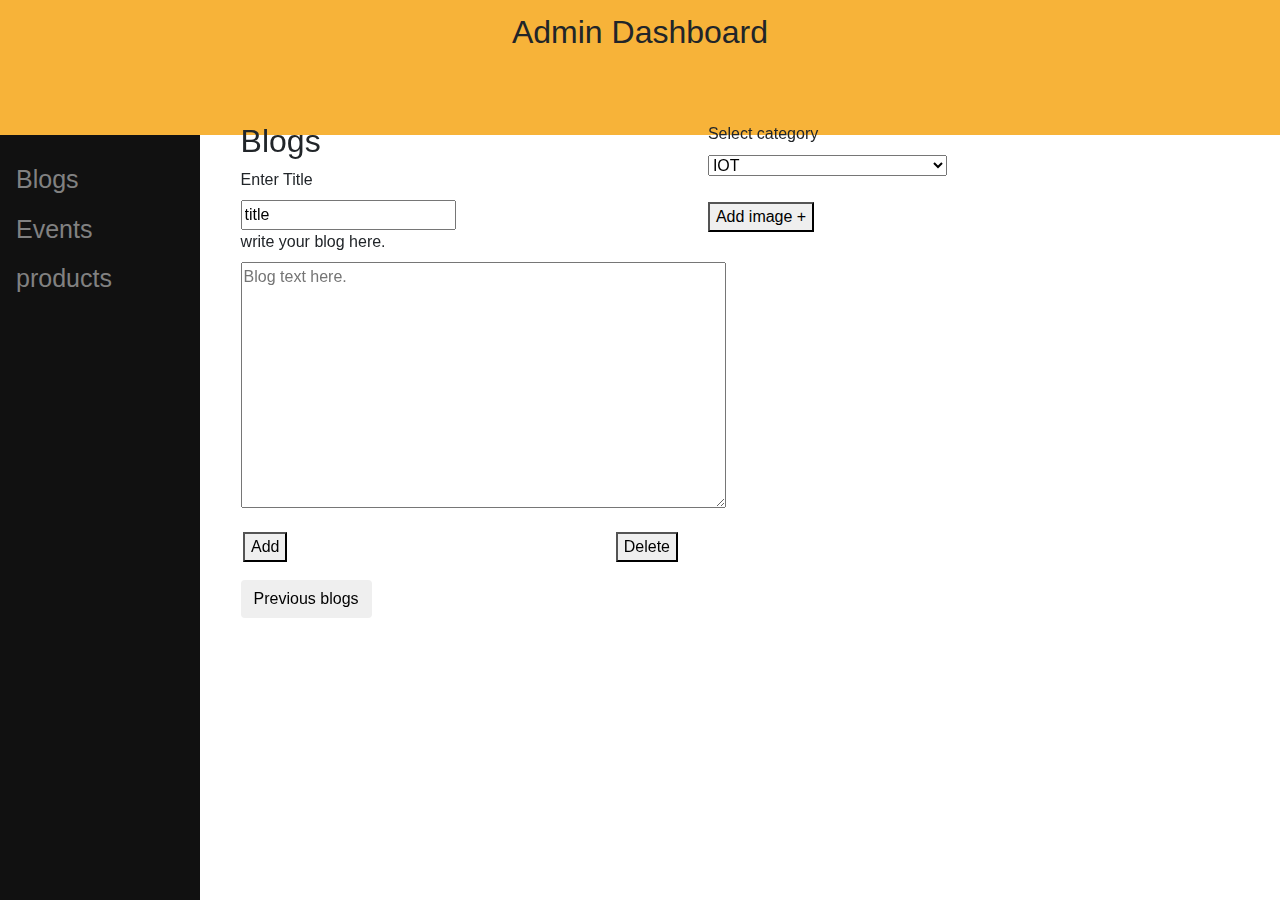
<file: Admin.html>
<!DOCTYPE html>
<html lang="en">
<head>
    <meta charset="UTF-8">
    <meta http-equiv="X-UA-Compatible" content="IE=edge">
    <meta name="viewport" content="width=device-width, initial-scale=1.0">
    <link rel="stylesheet" href="Admin.css">
    <link rel="stylesheet" href="https://cdn.jsdelivr.net/npm/bootstrap@4.0.0/dist/css/bootstrap.min.css" integrity="sha384-Gn5384xqQ1aoWXA+058RXPxPg6fy4IWvTNh0E263XmFcJlSAwiGgFAW/dAiS6JXm" crossorigin="anonymous">
    <title>Admin</title>
</head>
<body>

    <div class="header">
        <h2>Admin Dashboard</h2>
    </div>
    <div class="sidenav">
        <a href="Admin.html">Blogs</a>
        <a href="eventAdmin.html">Events</a>
        <a href="product.html">products</a>
      </div>
      

      <div class="main">

        <section id="blog">
            <div class="container">
                <div class="row">
                    <div class="col-6 col-md-6 col-lg-6">
                        <h2>Blogs</h2>
                        <label for="title">Enter Title</label><br>
                        <input type="text" value="title"/><br>
                        <label for="blog"> write your blog here.</label><br>
                        <textarea name="blog" id="blogtext" cols="50" rows="10" placeholder="Blog text here."></textarea>
                    </div>
                    
                    <div class="col-3 col-md-3 col-lg-3 blogrow2">
                        <label for="categoryblog">Select category</label>
                        <select name="categoryblog id="categoryblog">
                            <option value="IOT">IOT</option>
                            <option value="AI">Artifical Intelligence</option>
                            <option value="mobileDev">Mobile development</option>
                            <option value="customSE">Custom software development</option>
                          </select>
                          <br><br>
                          <button class="addimgbtn">Add image +</button>   

                    </div>

                    
                </div>

                <div class="row btnrow">
                    <button class="addbtn">Add</button>
                    <button class="deletebtn">Delete</button>

                </div>

                <div class="row3">
                    <!-- Button trigger modal -->
                    <button type="button" class="btn" data-toggle="modal" data-target="#exampleModalCenter">
                        Previous blogs
                    </button>
                    
                    <!-- Modal -->
                    <div class="modal fade" id="exampleModalCenter" tabindex="-1" role="dialog" aria-labelledby="exampleModalCenterTitle" aria-hidden="true">
                        <div class="modal-dialog modal-dialog-centered" role="document">
                        <div class="modal-content">
                            <div class="modal-header">
                            <h5 class="modal-title" id="exampleModalLongTitle">Uploaded Blogs</h5>
                            <button type="button" class="close" data-dismiss="modal" aria-label="Close">
                                <span aria-hidden="true">&times;</span>
                            </button>
                            </div>
                            <div class="modal-body">
                                <div class="container">
                                    <div class="row">
                                        <div class="col-4 col-md-4 col-lg-4">
                                            <div class="shadow blog-div">
                                                <img src="Images/blog1.jpg" alt="karachi online market">
                                                <p>Popular Online Grocery Stores in Karachi That Are Making Your Life Easier</p>
                                                
                                              </div>
                                        </div>

                                        <div class="col-4 col-md-4 col-lg-4">
                                            <div class="shadow blog-div">
                                                <img src="Images/blog3.jpg" alt="karachi online market">
                                                <p>What to Expect from Your Visit to Pakistan Pavilion at Dubai Expo 2020</p>
                                                
                                              </div>
                                        </div>

                                        <div class="col-4 col-md-4 col-lg-4">
                                            <div class="shadow blog-div">
                                                <img src="Images/blog4.jpg" alt="karachi online market">
                                                <p>SBP Launches ‘Raast’—Pakistan’s First Instant Digital Payment System</p>
                                              </div>
                                        </div>

                                    </div>

                                </div>
                            </div>
                            <div class="modal-footer">
                            <button type="button" class="btn btn-secondary" data-dismiss="modal">Close</button>
                            <button type="button" class="btn btn-primary">Select</button>
                            </div>
                        </div>
                        </div>
                    </div>
                </div>
            </div>
        </section>

      </div>
    <script src="https://code.jquery.com/jquery-3.2.1.slim.min.js" integrity="sha384-KJ3o2DKtIkvYIK3UENzmM7KCkRr/rE9/Qpg6aAZGJwFDMVNA/GpGFF93hXpG5KkN" crossorigin="anonymous"></script>
    <script src="https://cdn.jsdelivr.net/npm/popper.js@1.12.9/dist/umd/popper.min.js" integrity="sha384-ApNbgh9B+Y1QKtv3Rn7W3mgPxhU9K/ScQsAP7hUibX39j7fakFPskvXusvfa0b4Q" crossorigin="anonymous"></script>
    <script src="https://cdn.jsdelivr.net/npm/bootstrap@4.0.0/dist/js/bootstrap.min.js" integrity="sha384-JZR6Spejh4U02d8jOt6vLEHfe/JQGiRRSQQxSfFWpi1MquVdAyjUar5+76PVCmYl" crossorigin="anonymous"></script>
</body>
</html>
</file>
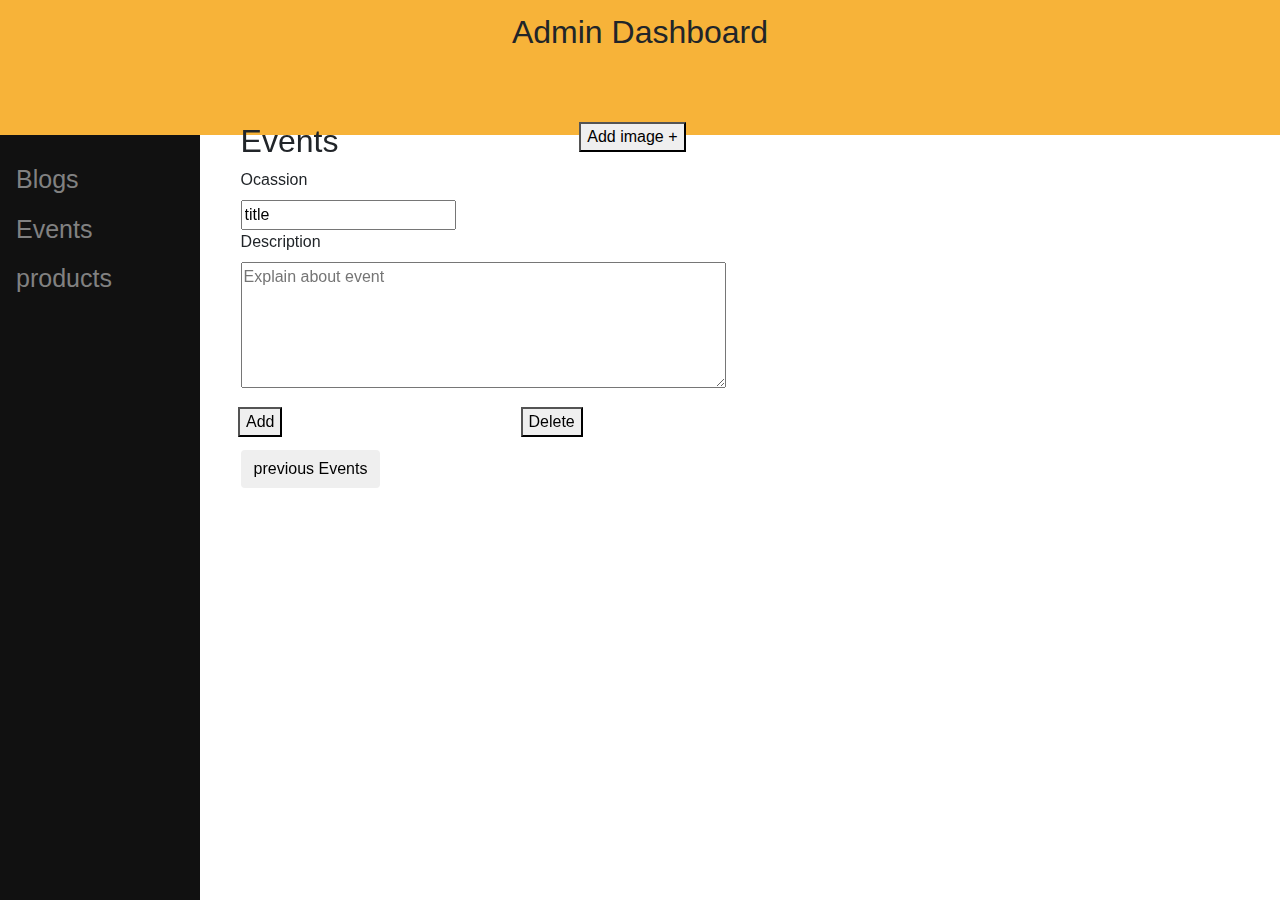
<file: eventAdmin.html>
<!DOCTYPE html>
<html lang="en">
<head>
    <meta charset="UTF-8">
    <meta http-equiv="X-UA-Compatible" content="IE=edge">
    <meta name="viewport" content="width=device-width, initial-scale=1.0">
    <link rel="stylesheet" href="Admin.css">
    <link rel="stylesheet" href="https://cdn.jsdelivr.net/npm/bootstrap@4.0.0/dist/css/bootstrap.min.css" integrity="sha384-Gn5384xqQ1aoWXA+058RXPxPg6fy4IWvTNh0E263XmFcJlSAwiGgFAW/dAiS6JXm" crossorigin="anonymous">
    <title>Admin</title>
</head>
<body>

    <div class="header">
        <h2>Admin Dashboard</h2>
    </div>
    <div class="sidenav">
        <a href="Admin.html">Blogs</a>
        <a href="eventAdmin.html">Events</a>
        <a href="product.html">products</a>
      </div>
      

      <div class="main">

        <section id="blog">
            <div class="container">
                <div class="row">
                    <div class="col-6 col-md-6 col-lg-6">
                        <h2>Events</h2>
                        <label for="title">Ocassion</label><br>
                        <input type="text" value="title"/><br>
                        <label for="desc"> Description</label><br>
                        <textarea name="desc" id="desc" cols="50" rows="5" placeholder="Explain about event"></textarea>
                    </div>
                    
                    <div class="col-3 col-md-3 col-lg-3 blogrow2">
                          <button class="addimgbtn">Add image +</button>   

                    </div>

                    
                </div>

                <div class="row btnrow">
                    <button class="addbtn">Add</button>
                    <button class="deletebtn">Delete</button>

                </div>

                <div class="row3">
                    <!-- Button trigger modal -->
                    <button type="button" class="btn" data-toggle="modal" data-target="#exampleModalCenter">
                        previous Events
                    </button>
                    
                    <!-- Modal -->
                    <div class="modal fade" id="exampleModalCenter" tabindex="-1" role="dialog" aria-labelledby="exampleModalCenterTitle" aria-hidden="true">
                        <div class="modal-dialog modal-dialog-centered" role="document">
                        <div class="modal-content">
                            <div class="modal-header">
                            <h5 class="modal-title" id="exampleModalLongTitle">Uploaded Events</h5>
                            <button type="button" class="close" data-dismiss="modal" aria-label="Close">
                                <span aria-hidden="true">&times;</span>
                            </button>
                            </div>
                            <div class="modal-body">
                                <div class="container">
                                    <div class="row">
                                        <div class="col-6 col-md-6 col-lg-6">
                                            <div class="uploaded">
                                                <div class="col-6 col-md-6 col-lg-6">
                                                    <p>Company Presentations</p>
                                                </div>
                                                <div class="col-6 col-md-6 col-lg-6 ">
                                                    <img src="Images/e3.jpg" alt="">
                                                </div>
                                            </div>
                                        </div>

                                        <div class="col-6 col-md-6 col-lg-6">
                                            <div class="uploaded">
                                                <div class="col-6 col-md-6 col-lg-6 ">
                                                    <p>Team Talks</p>
                                                </div>
                                                <div class="col-6 col-md-6 col-lg-6 ">
                                                    <img src="Images/e2.jpg" alt="">
                                                </div>
                                            </div>
                                        </div>
                                    </div>

                                    <div class="row">
                                        <div class="col-6 col-md-6 col-lg-6">
                                            <div class="uploaded">
                                                <div class="col-6 col-md-6 col-lg-6 ">
                                                    <p>Community Events</p>
                                                </div>
                                                <div class="col-6 col-md-6 col-lg-6 ">
                                                    <img src="Images/e1.jpg" alt="">
                                                </div>
                                            </div>
                                        </div>
                                    </div>


                                </div>
                            </div>
                            <div class="modal-footer">
                            <button type="button" class="btn btn-secondary" data-dismiss="modal">Close</button>
                            <button type="button" class="btn btn-primary">Select</button>
                            </div>
                        </div>
                        </div>
                    </div>
                </div>
            </div>
        </section>

      </div>
    <script src="https://code.jquery.com/jquery-3.2.1.slim.min.js" integrity="sha384-KJ3o2DKtIkvYIK3UENzmM7KCkRr/rE9/Qpg6aAZGJwFDMVNA/GpGFF93hXpG5KkN" crossorigin="anonymous"></script>
    <script src="https://cdn.jsdelivr.net/npm/popper.js@1.12.9/dist/umd/popper.min.js" integrity="sha384-ApNbgh9B+Y1QKtv3Rn7W3mgPxhU9K/ScQsAP7hUibX39j7fakFPskvXusvfa0b4Q" crossorigin="anonymous"></script>
    <script src="https://cdn.jsdelivr.net/npm/bootstrap@4.0.0/dist/js/bootstrap.min.js" integrity="sha384-JZR6Spejh4U02d8jOt6vLEHfe/JQGiRRSQQxSfFWpi1MquVdAyjUar5+76PVCmYl" crossorigin="anonymous"></script>
</body>
</html>
</file>
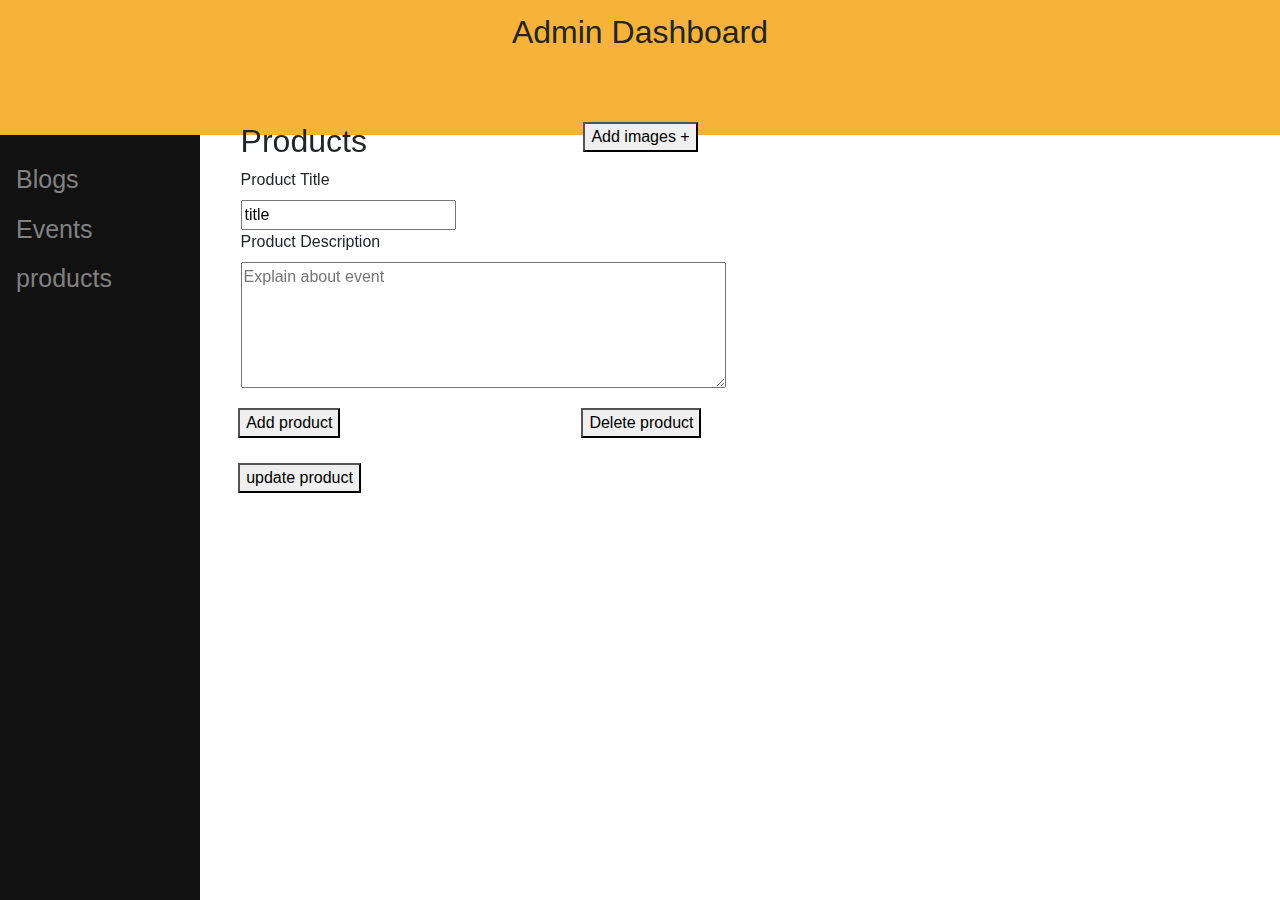
<file: product.html>
<!DOCTYPE html>
<html lang="en">
<head>
    <meta charset="UTF-8">
    <meta http-equiv="X-UA-Compatible" content="IE=edge">
    <meta name="viewport" content="width=device-width, initial-scale=1.0">
    <link rel="stylesheet" href="Admin.css">
    <link rel="stylesheet" href="https://cdn.jsdelivr.net/npm/bootstrap@4.0.0/dist/css/bootstrap.min.css" integrity="sha384-Gn5384xqQ1aoWXA+058RXPxPg6fy4IWvTNh0E263XmFcJlSAwiGgFAW/dAiS6JXm" crossorigin="anonymous">
    <title>Admin</title>
</head>
<body>

    <div class="header">
        <h2>Admin Dashboard</h2>
    </div>
    <div class="sidenav">
        <a href="Admin.html">Blogs</a>
        <a href="eventAdmin.html">Events</a>
        <a href="product.html">products</a>
      </div>
      

      <div class="main">

        <section id="blog">
            <div class="container">
                <div class="row">
                    <div class="col-6 col-md-6 col-lg-6">
                        <h2>Products</h2>
                        <label for="title">Product Title</label><br>
                        <input type="text" value="title"/><br>
                        <label for="desc">Product Description</label><br>
                        <textarea name="desc" id="desc" cols="50" rows="5" placeholder="Explain about event"></textarea>
                    </div>
                    
                    <div class="col-3 col-md-3 col-lg-3 blogrow2">
                          <button class="addimgbtn">Add images +</button>  
                    </div>
                </div>

                <div class="row btnrow">
                    <button class="addbtn">Add product</button>
                    <button class="deletebtn">Delete product</button>
                </div>
                <div class="row btnrow">
                    <button class="addbtn">update product</button>
                </div>
            </div>
        </section>

      </div>
    <script src="https://code.jquery.com/jquery-3.2.1.slim.min.js" integrity="sha384-KJ3o2DKtIkvYIK3UENzmM7KCkRr/rE9/Qpg6aAZGJwFDMVNA/GpGFF93hXpG5KkN" crossorigin="anonymous"></script>
    <script src="https://cdn.jsdelivr.net/npm/popper.js@1.12.9/dist/umd/popper.min.js" integrity="sha384-ApNbgh9B+Y1QKtv3Rn7W3mgPxhU9K/ScQsAP7hUibX39j7fakFPskvXusvfa0b4Q" crossorigin="anonymous"></script>
    <script src="https://cdn.jsdelivr.net/npm/bootstrap@4.0.0/dist/js/bootstrap.min.js" integrity="sha384-JZR6Spejh4U02d8jOt6vLEHfe/JQGiRRSQQxSfFWpi1MquVdAyjUar5+76PVCmYl" crossorigin="anonymous"></script>
</body>
</html>
</file>
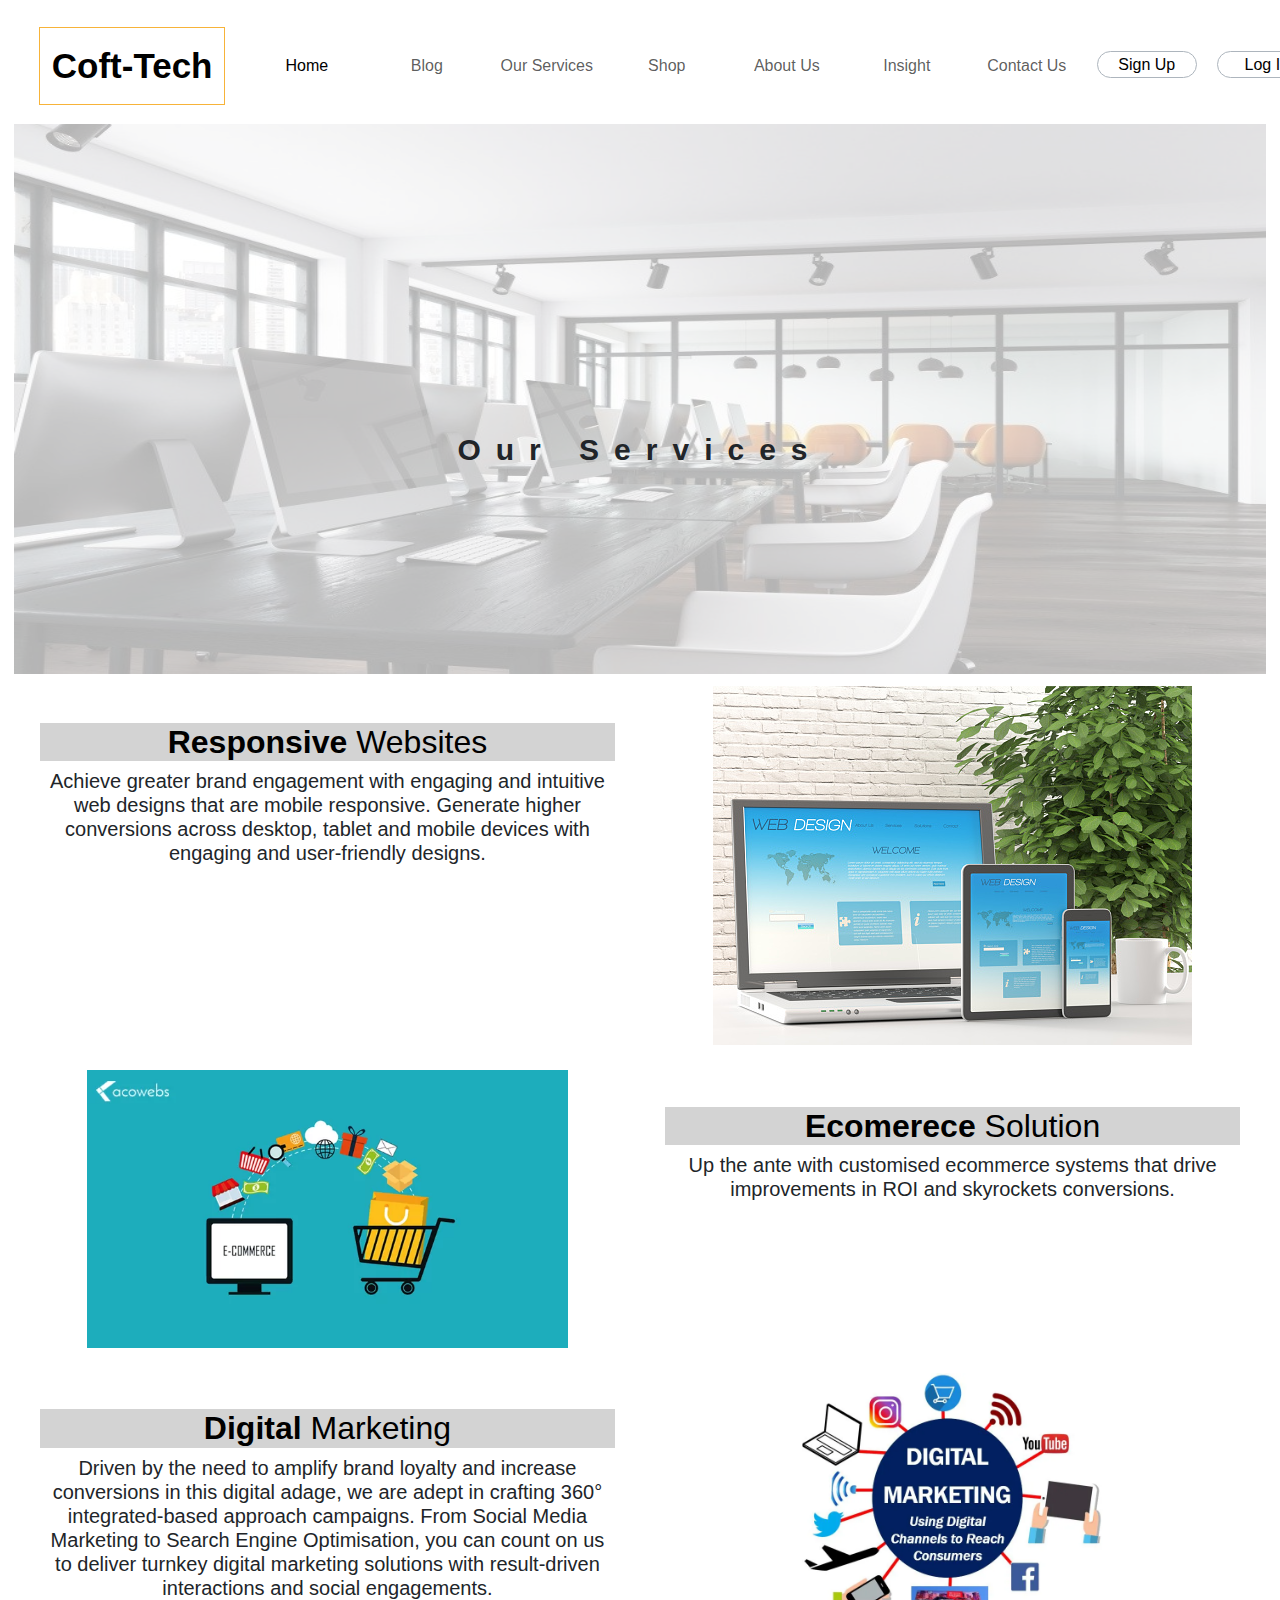
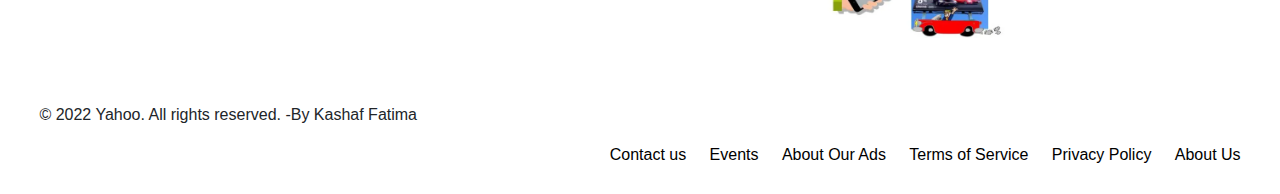
<file: SoftwareProduct.html>
<!DOCTYPE html>
<html lang="en">

<head>
  <meta charset="utf-8">
  <meta name="viewport" content="width=device-width, initial-scale=1">
  <link href="https://cdn.jsdelivr.net/npm/bootstrap@5.1.3/dist/css/bootstrap.min.css" rel="stylesheet">
  <link rel="stylesheet" href="s-product.css">
  <link rel="stylesheet" href="index.css">
  <script src="javaScript/index.js"></script>
  <title>Software products</title>
</head>

<body>
  <!-------------------- Header Navber----------------------------->
  <div class="headerBar">
    <nav id="navbar_top" class="navbar navbar-expand-lg navbar-light">
      <div class="container-fluid ">
        <a class="navbar-brand" href="#">Coft-Tech</a>
        <!-- toggle button -->
        <button class="navbar-toggler" type="button" data-bs-toggle="collapse" data-bs-target="#navbarSupportedContent"
          aria-controls="navbarSupportedContent" aria-expanded="false" aria-label="Toggle navigation">
          <span class="navbar-toggler-icon"></span>
        </button>

        <div class="collapse navbar-collapse justify-content-between" id="navbarSupportedContent">
          <ul class="navbar-nav ms-auto mb-2 mb-lg-0 ">

            <!-- Home -->
            <li class="nav-item">
              <a class="nav-link active" aria-current="page" href="index.html">Home</a>
            </li>

            <!-- Blog -->
            <li class="nav-item">
              <a class="nav-link " aria-current="page" href="Blog.html">Blog</a>
            </li>

            <!-- service -->
            <li class="nav-item">
              <a class="nav-link " aria-current="page" href="SoftwareProduct.html">Our Services</a>
            </li>
            <!---------------- Shop ------------------------->
            <li class="nav-item">
              <a class="nav-link " aria-current="page" href="category.html">Shop</a>
            </li>

            <!-- about -->
            <li class="nav-item">
              <a class="nav-link" href="about.html">About Us</a>
            </li>

            <!-- Insight -->
            <li class="nav-item">
              <a class="nav-link" href="PhotoGallery.html">Insight</a>
            </li>

            <!-- Contact us -->
            <li class="nav-item">
              <a class="nav-link" href="contactus.html">Contact Us</a>
            </li>
            <!-- buttons -->
            <li class="nav-item">

              <button class="btn_LS" onclick="SignUp()">Sign Up</button>
            </li>
            <li class="nav-item">

              <button class="btn_LS" onclick="Login()">Log In</button>
            </li>

          </ul>
        </div>
      </div>
    </nav>
  </div>


  <!--------------------- ourservices ------------------>
  <div class="softwareHeading">
    <img src="Images/ourservices.jpg" alt="Our service">
    <h1 class="h1">Our Services</h1>
  </div>

  <!-- <div class="bloghead">
      <h1>Our Services</h1>
    </div> -->

  <!-- responsive Websites -->
  <div class="conatainer">
    <div class="row">
      <div class="Reponsive col-lg-6 col-md-6">
        <h2 class="heading"> <span class="spanhead">Responsive</span> Websites<h2>
            <p class="para">Achieve greater brand engagement with engaging and intuitive web designs that are mobile
              responsive. Generate higher conversions across desktop, tablet and mobile devices with engaging and
              user-friendly designs.</p>
      </div>
      <div class="responsive-img col-lg-6 col-md-6">
        <img src="Images/responsive.jpg" alt="">
      </div>
    </div>
  </div>


  <!-- Ecomerece Solution -->

  <div class="conatainer">
    <div class="row">
      <div class="Ecommerce-img col-lg-6 col-md-6">
        <img src="Images/ecommerce.jpg" alt="">
      </div>
      <div class="Reponsive col-lg-6 col-md-6">
        <h2 class="heading"> <span class="spanhead">Ecomerece</span> Solution<h2>
            <p class="para">Up the ante with customised ecommerce systems that drive improvements in ROI and skyrockets
              conversions.</p>
      </div>
    </div>


    <!-- Digital Marketing -->
    <div class="conatainer">
      <div class="row">
        <div class="Reponsive col-lg-6 col-md-3">
          <h2 class="heading"> <span class="spanhead">Digital</span> Marketing<h2>
              <p class="para">Driven by the need to amplify brand loyalty and increase conversions in this digital
                adage, we are adept in crafting 360° integrated-based approach campaigns. From Social Media Marketing to
                Search Engine Optimisation, you can count on us to deliver turnkey digital marketing solutions with
                result-driven interactions and social engagements.</p>
        </div>
        <div class="digital-img col-lg-6 col-md-9">
          <img src="Images/digitalMarketing.jpg" alt="">
        </div>
      </div>
    </div>

    <!----------------- Footer ---------------->
    <footer class="footer">
      <p>© 2022 Yahoo. All rights reserved. -By Kashaf Fatima</p>
      <ul class="footlist">
        <li><a href="about.html">About Us</a></li>
        <li><a href="#">Privacy Policy</a></li>
        <li><a href="#">Terms of Service</a></li>
        <li><a href="#">About Our Ads</a></li>
        <li><a href="PhotoGallery.html">Events</a></li>
        <li><a href="contactus.html">Contact us</a></li>

      </ul>
    </footer>
    <script src="https://cdn.jsdelivr.net/npm/bootstrap@5.1.3/dist/js/bootstrap.bundle.min.js"></script>
</body>

</html>
</file>
<file: Admin.css>
.header{
    background-color: rgb(247, 179, 57);
    height: 15%;
    margin-top: 0%;
    text-align: center;
    padding: 1%;
    position: fixed;
    width: 100%!important;
    
}

body {
    margin: 0;
    font-family: 'Trebuchet MS', 'Lucida Sans Unicode', 'Lucida Grande', 'Lucida Sans', Arial, sans-serif;
    /* box-sizing: border-box; */
}

.sidenav {
    height: 100%;
    width: 200px;
    position: fixed;
    z-index: 1;
    top: 0;
    left: 0;
    background-color: #111;
    overflow-x: hidden;
    padding-top: 20px;
    margin-top: 0%;
    top: 15%;
  }
  
  .sidenav a {
    padding: 6px 8px 6px 16px;
    text-decoration: none;
    font-size: 25px;
    color: #818181;
    display: block;
  }
  
  .sidenav a:hover {
    color: rgb(247, 179, 57);
  }
  

  @media screen and (max-height: 450px) {
    .sidenav {padding-top: 15px;}
    .sidenav a {font-size: 18px;}
  }


.main{
    position: absolute;
    margin-top: 7.5%;
    margin-left: 200px;
   padding: 2%;
}

.btnrow {
    padding: 2%;

}

.addbtn {
    margin-right: 38%;
}

.blogrow2 {
    margin-left: 2%;
}
.row3 {
align-self: center;
}

.blog-div img {
    max-width: 85%;
    max-height: 55%;

}

.uploaded img {
    max-width: 90%;
    max-height: 90%;
}
</file>
<file: s-product.css>
body {
    margin: 0.5%;
    font-family: 'Trebuchet MS', 'Lucida Sans Unicode', 'Lucida Grande', 'Lucida Sans', Arial, sans-serif;
    box-sizing: border-box;
}
.softwareHeading img {
    opacity: 0.3;
    width: 100%;
    height: 20%;
    max-height: 550px;
    
    
}
.h1 {
    text-align: center;
    font-weight: bolder;
    font-size: 30px;
    letter-spacing: 0.5em;
    position: absolute;
    top: 50%;
    left: 50%;
    transform: translate(-50%, -50%);
}

.Reponsive {
    padding-left: 2% ;
    padding: 2%;
    width: 50%;
}
.heading {
    background-color: lightgrey;
    margin-top:2% ;
    color: black;
}
.spanhead {
    font-weight: bold;
}
.para {
    font-size: 20px;
}

.Reponsive-img img {
    width: 50%;
    height: 40%;
}

.Ecommerce-img img {
    max-width: 80%;
}

.digital-img img {
    max-width: 50%;
}
.bloghead {
    background-color: #6c757d;
    height: 100%;
    color: rgb(247, 179, 57);
    letter-spacing: 00.5em;
    text-align: center;
}
</file>
<file: index.css>
body {
    padding: 00.5em;
    font-family: 'Trebuchet MS', 'Lucida Sans Unicode', 'Lucida Grande', 'Lucida Sans', Arial, sans-serif;
    overflow-x: hidden;
}

/****************  Header ********************/

.navbar {
    height: 40%;
    padding: 1%;
    margin-bottom: 1%;
    z-index: 999;
}


.navbar-brand {
    font: bold;
    align-content: center;
    font-size: 35px;
    font-weight: bold;
    transition: 0.4s;
    border: 1px solid rgb(247, 179, 57);
    padding: 1%;
}

.nav-item {
    margin-left: 1%;
    width: 120px;
    text-align: center;
}

.nav-link:hover {
    color: rgb(247, 179, 57) !important;
}



.collapse ul li a {
    text-decoration: none;
}


.navbar {
    height: 5%;
    margin-bottom: 0.5%;
    padding-right: 2%;
}


/****************************  slider *****************************/
.carousel-item {
    background: no-repeat scroll center scroll;
    background-size: cover;
    align-self: center;
    width: 100%;
}

.carousel-item::before {
    content: "";
    display: block;
    position: absolute;
    top: 0;
    left: 0;
    right: 0;
    bottom: 0;
    background-color: black;
    opacity: 0.5;

}

.carousel-caption1 {
    text-align: center;
    font-weight: bolder;
    position: absolute;
    top: 30%;
    left: 20%;
    transform: translate(-50%, -50%);
    color: rgb(247, 179, 57);
    font-weight: bold;
}

.carousel-caption2 {
    text-align: center;
    font-weight: bolder;
    position: absolute;
    top: 30%;
    left: 30%;
    transform: translate(-50%, -50%);
    color: rgb(247, 179, 57);
}

.carousel-caption3 {
    text-align: center;
    font-weight: bolder;
    position: absolute;
    top: 40%;
    left: 70%;
    transform: translate(-50%, -50%);
    color: rgb(247, 179, 57);
}

/****************************  KEY VALUES *****************************/

.keyvalues {
    background-color: #e9ecef;
    font-weight: bold;
    text-align: right;
    padding: 2%;
}

hr {
    width: 10%;
    height: 150px;
    float: right;
    border: 3px solid black;
}

.ValuesDiv {
    -webkit-text-size-adjust: 100%;
    -webkit-tap-highlight-color: transparent;
    --breakpoint-xs: 0;
    --breakpoint-sm: 576px;
    --breakpoint-md: 768px;
    --breakpoint-lg: 992px;
    --breakpoint-xl: 1200px;
    --font-family-sans-serif: -apple-system, BlinkMacSystemFont, "Segoe UI", Roboto, "Helvetica Neue", Arial, sans-serif, "Apple Color Emoji", "Segoe UI Emoji", "Segoe UI Symbol";
    --font-family-monospace: SFMono-Regular, Menlo, Monaco, Consolas, "Liberation Mono", "Courier New", monospace;
    color: #555659;
    line-height: 22px;
    box-sizing: border-box;
    background: #fff;
    overflow: hidden;
    border-radius: 0 93px 0 0;
    text-align: center;
    margin: 0 auto;
    max-width: 300px;
    width: 100%;
    min-height: 400.88px;
    font-size: 18px;
    padding: 2%;
    margin-top: 5%;
}

.ValuesDiv img {
    width: 20%;
}


.para-ind {
    color: white;
    height: 60%;
    text-align: center;
    margin: auto;
    padding: 2%;
    position: relative;
    margin-top: 50px;
    background-color: black;
    background-image: linear-gradient(to bottom right, lightgray, #b7b7a4, rgb(247, 179, 57));
}

.para-ind p {
    margin-top: 80px;
}

/****************************  CHOOSE US *****************************/
.chooseus {
    width: 100%;
    height: 40%;
    color: #6c757d;
    font-weight: bold;
    margin-top: 2%;
    text-align: right;
}

.sol img {
    max-width: 80%;
}

.sol p,
.sol h2 {
    color: rgb(247, 179, 57);
}

/****************************  shop components *****************************/
a {
    text-decoration: none;
}

.shopDiv {
    -webkit-text-size-adjust: 90%;
    -webkit-tap-highlight-color: transparent;
    --breakpoint-xs: 0;
    --breakpoint-sm: 576px;
    --breakpoint-md: 768px;
    --breakpoint-lg: 992px;
    --breakpoint-xl: 1200px;
    --font-family-sans-serif: -apple-system, BlinkMacSystemFont, "Segoe UI", Roboto, "Helvetica Neue", Arial, sans-serif, "Apple Color Emoji", "Segoe UI Emoji", "Segoe UI Symbol";
    --font-family-monospace: SFMono-Regular, Menlo, Monaco, Consolas, "Liberation Mono", "Courier New", monospace;
    color: #555659;
    text-align: left;
    font-family: rubik, sans-serif;
    font-size: 1rem;
    line-height: 22px;
    box-sizing: border-box;
    background: white;
    border-radius: 0 100px 0 100px;
    padding: 60px 50px;
    max-width: 80%;
    width: 80%;
    min-height: 400px;
    margin-bottom: 0;
    transition: 0.7s;
    display: inline-block;

}

.shopDiv:hover {
    box-shadow: #b7b7a4;
    opacity: 0.7;
    transform: scale(1.1);
    z-index: 1;
}

.shopDiv img {
    max-width: 100%;
    max-height: 100%;
}

.shopComponent {
    background-color: #e9ecef;
    text-decoration: none;

    margin-left: 0;
}

.row {
    text-align: center;
    padding: 1%;
}

.viewbtn {
    float: left;
    margin-left: 1%;
}

/* .shop-img img {
    transform: scale(1.02);
    object-fit: cover;
    transition: all 500ms ease-in-out ;
}

.shop-img:hover {
    animation: effect_shine 1s;
}
@keyframes effect-shine {
    100% {
        left: 150%;
    }
} */

/****************************  SUBSCRIPTIONS *****************************/

.subscription {
    background-color: #adb5bd;
    padding: 3%;
}

.subscription .row1 {
    padding: 2%;
    color: white;
    font-weight: bolder;
}

.tick {
    width: 100%;

}

.card-title {
    color: darkorange;
    font-weight: bold;
}

.card {
    border-radius: 5%;
    transition: 0.7s;
}

.card:hover {
    box-shadow: #b7b7a4;
    opacity: 0.7;
    transform: scale(1.1);
    z-index: 1;
    background-color: rgb(247, 179, 57);
}

/****************************  Contact us *****************************/

.talkToUs {
    background-color: #847e89;
    color: white;
}

.talkToUs h2 {
    float: left;
    margin-left: 5%;
    padding-left: 4%;
}

.contactbtn {
    float: right;
    padding-left: 8%;

}

/****************************  Footer *****************************/
.footer {
    background-color: white;
    height: 40%;
    list-style-type: none;
    padding: 2%;
    padding-bottom: 1%;
    overflow: hidden;
    margin-top: 2%;

}

.footlist li {
    color: black;
    display: inline;
    float: right;
    margin-left: 2%;

}

.footer li a {
    text-decoration: none;
    color: black;
}

.footer li a:hover {
    color: rgb(247, 179, 57)
}

.btn a {
    text-decoration: none;
    color: white;
}

/****************************  BUTTON *****************************/

.btn a {
    background-color: rgb(247, 179, 57);
    background-image: linear-gradient(to bottom right, lightgray, #b7b7a4, rgb(247, 179, 57));
    border: 0;
    border-radius: .25rem;
    box-sizing: border-box;
    color: #fff;
    cursor: pointer;
    font-family: ui-sans-serif, system-ui, -apple-system, system-ui, "Segoe UI", Roboto, "Helvetica Neue", Arial, "Noto Sans", sans-serif, "Apple Color Emoji", "Segoe UI Emoji", "Segoe UI Symbol", "Noto Color Emoji";
    font-size: 1.125rem;
    /* 18px */
    font-weight: 600;
    line-height: 1.75rem;
    /* 28px */
    padding: 1rem 1.25rem;
    text-align: center;
    user-select: none;
    -webkit-user-select: none;
    touch-action: manipulation;
}

.btn a:hover {
    box-shadow: none;
    color: rgb(247, 179, 57);
}

@media (min-width: 1024px) {
    .btn a {
        font-size: 1.5rem;
        /* 24px */
        padding: 1rem 1.5rem;
        line-height: 2rem;
        /* 32px */
    }
}

.btn_LS {
    width: 100px;
    height: auto;
    padding: 00.5%;
    /* margin: 2%; */
    background-color: white;
    /* opacity: 0.4; */
    transition: 00.3s;
    border-radius: 15px;
    margin-bottom: 0;
    border: 1px solid #adb5bd;
    margin-top: 5px;
    

}

.btn_LS:hover {
    /* background-color: rgba(247, 181, 57, 0.603); */
    color:rgb(247, 179, 57);
    opacity: 0.7;
     
    
}
</file>
